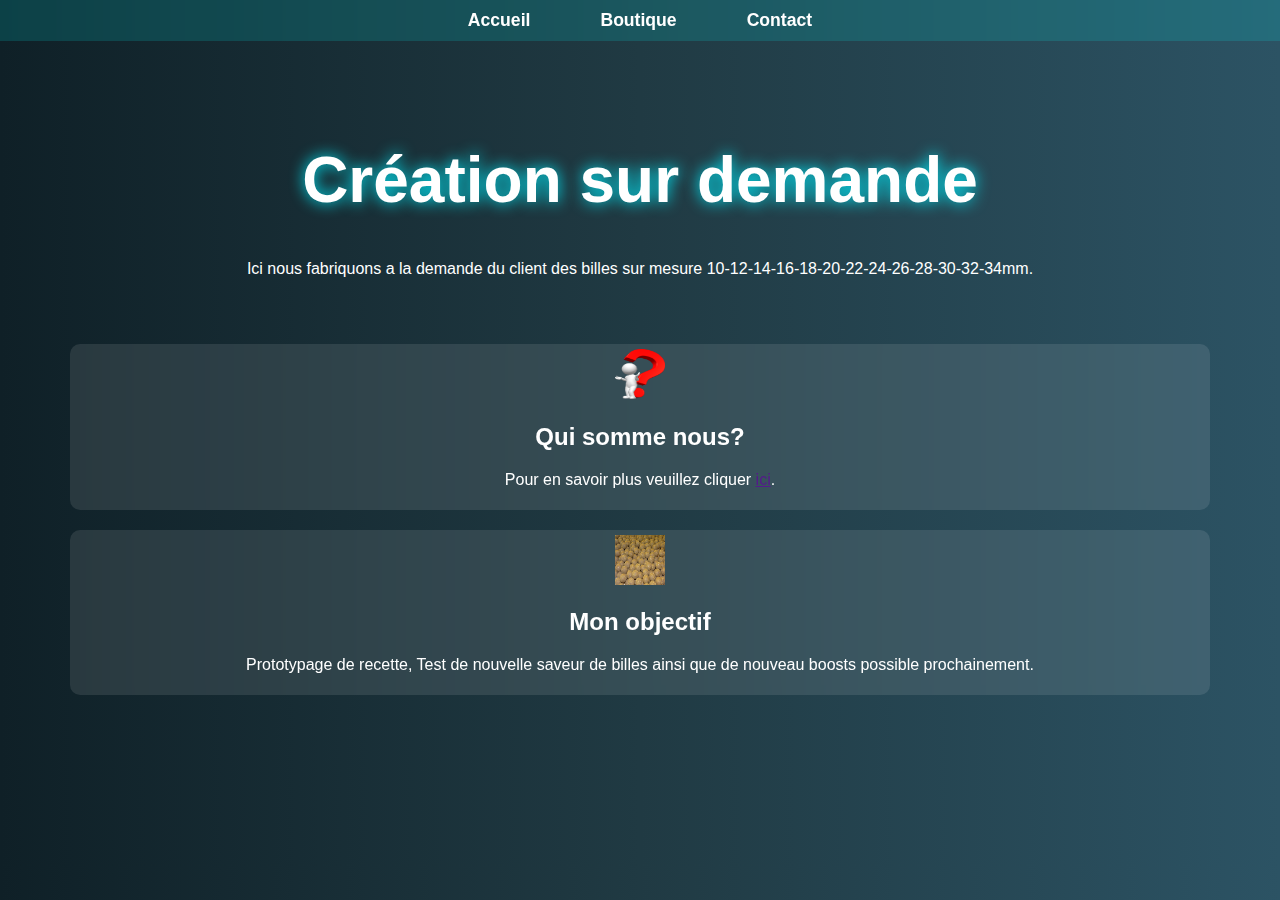
<file: index.html>
<!DOCTYPE html>
<html lang="fr">
<head>

  <link rel="shortcut icon" href="img/icon/icon.jpg" type="image/x-icon">
  <meta charset="UTF-8">
  <meta name="viewport" content="width=device-width, initial-scale=1.0">
  <link rel="stylesheet" href="css/styles.css">
  <title>Accueil | CarpeFusion</title>

</head>
<body>

    <nav class="navbar">
        <ul>
          <li><a href="index.html">Accueil</a></li>
          <li><a href="boutique.html">Boutique</a></li>
          <li><a href="contact.html">Contact</a></li>
        </ul>
      </nav>

  <header>
    <h1 class="acceuil-h1">Création sur demande</h1>
    <p class="acceuil-p">Ici nous fabriquons a la demande du client des billes sur mesure 10-12-14-16-18-20-22-24-26-28-30-32-34mm.</p>

    <section class="content">
        <div class="box">
        <img src="img/images/quisuis.png" alt="" srcset="" width="50" height="50"><h2>Qui somme nous?</h2>
        <p>Pour en savoir plus veuillez cliquer <a href="">ici</a>.</p>
      </div>
      <div class="box">
        <img src="img/images/monbut.jpg" alt="" srcset="" width="50" height="50"><h2>Mon objectif</h2>
        <p>Prototypage de recette, Test de nouvelle saveur de billes ainsi que de nouveau boosts possible prochainement.</p>
      </div>
      </section>

  </header>

</body>
</html>
</file>
<file: css/styles.css>
@media (max-width: 1024px) {
    .produit {
      flex: 1 1 calc(33.33% - 40px); /* 3 par ligne */
    }
  }

  @media (max-width: 768px) {
    .produit {
      flex: 1 1 calc(50% - 40px); /* 2 par ligne */
    }
  }

  @media (max-width: 480px) {
    .produit {
      flex: 1 1 100%; /* 1 par ligne */
    }
  }

body {
    margin: 0;
    font-family: 'Segoe UI', sans-serif;
    background: linear-gradient(to right, #0f2027, #203a43, #2c5364);
    color: white;
    overflow-x: hidden;
  }

  header {
    text-align: center;
    padding: 100px 20px;
    background-image: url('https://images.unsplash.com/photo-1552872673-9b7b54b8f40a');
    background-size: cover;
    background-attachment: fixed;
    animation: fadeIn 2s ease-in-out;
  }

  h1 {
    font-size: 4em;
    text-shadow: 0 0 15px #00f0ff;
    animation: clignoter 1.0s infinite;
  }

  @keyframes clignoter {
    0%, 100% { opacity: 1; }
    50% { opacity: 0; }
  }

  .content {
    padding: 50px;
    animation: slideUp 1.5s ease;
  }

  .box {
    background: rgba(255, 255, 255, 0.1);
    padding: 5px;
    border-radius: 10px;
    margin-bottom: 20px;
    backdrop-filter: blur(5px);
  }

  @keyframes fadeIn {
    from { opacity: 0 }
    to { opacity: 1 }
  }

  @keyframes slideUp {
    from { transform: translateY(50px); opacity: 0; }
    to { transform: translateY(0); opacity: 1; }
  }
  

 .navbar {
    position: fixed;
    top: 0;
    width: 100%;
    background: rgba(0, 255, 255, 0.15);
    backdrop-filter: blur(10px);
    padding: 10px 0;
    z-index: 100;
  }

  .navbar ul {
    display: flex;
    justify-content: center;
    margin: 0;
    padding: 0;
    list-style: none;
  }

  .navbar li {
    margin: 0 20px;
  }

  .navbar a {
    text-decoration: none;
    color: white;
    font-weight: 600;
    font-size: 1.1rem;
    padding: 8px 15px;
    border-radius: 8px;
    transition: background 0.3s, color 0.3s;
  }

  .navbar a:hover {
    background: cyan;
    color: #000;
}

.acceuil-h1 {
    text-align: center;
}

.acceuil-p {
    text-align: center;
}

.imageclignote {
  animation: clignoter 1.0s infinite;
}
</file>
